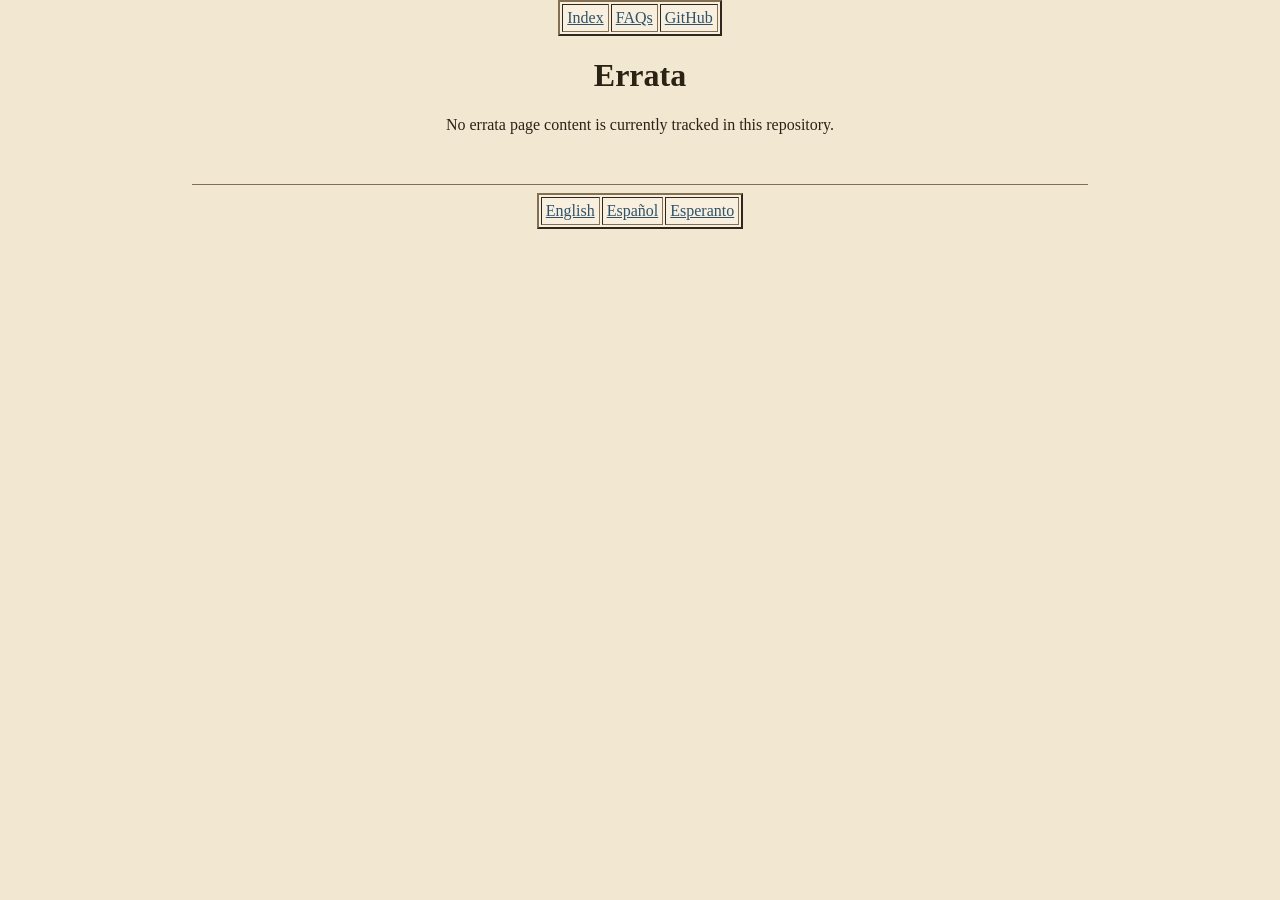
<file: errata.html>
<!DOCTYPE html>
<html lang="en">

<!--
 ________________________________________
( q-quick, think of something clever...! )
 ----------------------------------------
        o   ^__^
         o  (oo)\_______
            (__)\       )\/\
         /      ||----w |
        /       ||     ||
 __________________________________
< U-uhm... hello, world! /(;~:)\   >
 ----------------------------------

-->

<head>
	<meta name="viewport" content="width=device-width, initial-scale=1.0">
	<link rel="stylesheet" type="text/css" href="res/style.css">
	<meta charset="UTF-8">
	<title>LBSD - Errata</title>
</head>

<body>

<center>
<table border="2">
	<tr>
		<td>
			<a href="index.html">Index</a>
		</td>
		<td>
			<a href="faq.html">FAQs</a>
		</td>
		<td>
			<a href="https://github.com/euxaristia/libertybsd-scripts/">GitHub</a>
		</td>
	</tr>
</table>
</center>

<h1>Errata</h1>
<p>No errata page content is currently tracked in this repository.</p>

<footer>
<hr />

<center>
<table border="2">
	<tr>
		<td><a href="errata.html">English</a></td>
		<td><a href="es/errata.html">Español</a></td>
		<td><a href="eo/errata.html">Esperanto</a></td>
	</tr>
</table>
</center>
</footer>

</body>
</html>
</file>
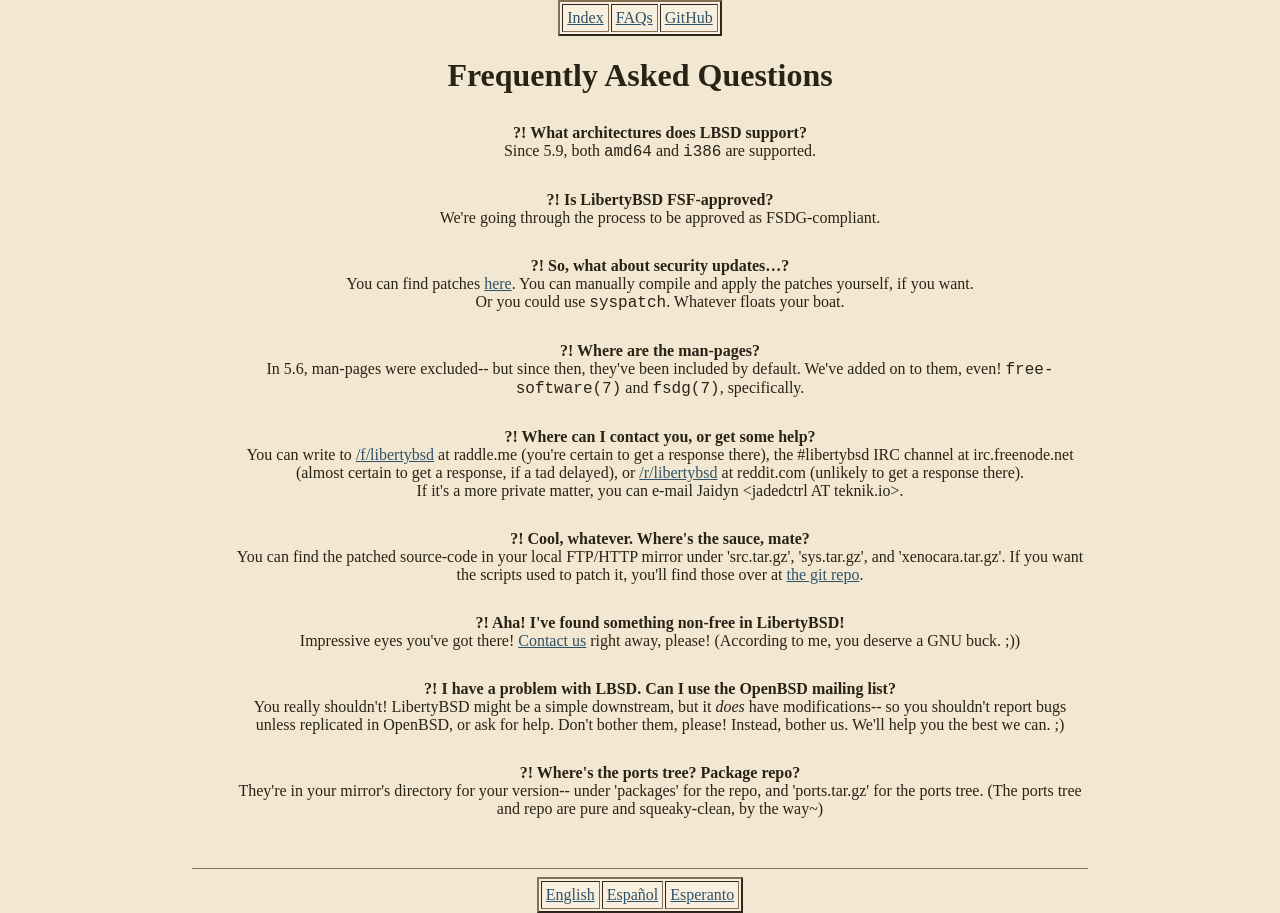
<file: faq.html>
<!DOCTYPE html>
<html lang="en">

<!--
 ________________________________________
( q-quick, think of something clever...! )
 ----------------------------------------
        o   ^__^
         o  (oo)\_______
            (__)\       )\/\
         /      ||----w |
        /       ||     ||
 __________________________________
< U-uhm... hello, world! /(;~:)\   >
 ----------------------------------

-->

<head>
	<meta name="viewport" content="width=device-width, initial-scale=1.0">
	<link rel="stylesheet" type="text/css" href="res/style.css">
	<meta charset="UTF-8">
	<title>LBSD - FAQs</title>
</head>

<body>

<center>
<table border="2">
	<tr>
		<td>
			<a href="index.html">Index</a>
		</td>
		<td>
			<a href="faq.html">FAQs</a>
		</td>
		<td>
			<a href="https://github.com/euxaristia/libertybsd-scripts/">GitHub</a>
		</td>
	</tr>
</table>
</center>

<h1>Frequently Asked Questions</h1>

<ul id="faq">
	<li class="question" id="arch">What architectures does LBSD support?</li>
	<li class="answer">Since 5.9, both <code>amd64</code> and <code>i386</code> are
supported.</li>

	<li class="question" id="fsf">Is LibertyBSD FSF-approved?</li>
	<li class="answer">We're going through the process to be approved as FSDG-compliant.</li>

	<li class="question" id="errata">So, what about security updates…?</li>
	<li class="answer">You can find patches <a href='errata.html'>here</a>.
You can manually compile and apply the patches yourself, if you want.<br />
Or you could use <code>syspatch</code>. Whatever floats your boat.</li>

	<li class="question" id="man">Where are the man-pages?</li>
	<li class="answer">In 5.6, man-pages were excluded-- but since then, they've been
included by default. We've added on to them, even!
<code>free-software(7)</code> and <code>fsdg(7)</code>, specifically.</li>

	<li class="question" id="contact">Where can I contact you, or get some help?</li>
	<li class="answer" id="contact-answer">You can write to
<a href='https://raddle.me/f/libertybsd'>/f/libertybsd</a> at raddle.me
(you're certain to get a response there), the #libertybsd IRC channel at
irc.freenode.net (almost certain to get a response, if a tad delayed), or
<a href='https://reddit.com/r/libertybsd'>/r/libertybsd</a> at reddit.com
(unlikely to get a response there).<br>
If it's a more private matter, you can e-mail Jaidyn &lt;jadedctrl AT teknik.io&gt;.</li>

	<li class="question" id="sources">Cool, whatever. Where's the sauce, mate?</li>
	<li class="answer">You can find the patched source-code in your local FTP/HTTP
mirror under 'src.tar.gz', 'sys.tar.gz', and 'xenocara.tar.gz'. If you want
the scripts used to patch it, you'll find those over at
<a href='https://git.eunichx.us/libertybsd-scripts'>the git repo</a>.</li>

	<li class="question" id="non-free">Aha! I've found something non-free in LibertyBSD!</li>
	<li class="answer">Impressive eyes you've got there!
<a href='faq.html#contact'>Contact us</a> right away, please!
(According to me, you deserve a GNU buck. ;))</li>

	<li class="question" id="problems">I have a problem with LBSD. Can I use the OpenBSD mailing list?</li>
	<li class="answer">You really shouldn't! LibertyBSD might be a simple downstream,
but it <i>does</i> have modifications-- so you shouldn't report bugs unless
replicated in OpenBSD, or ask for help. Don't bother them, please! Instead,
bother us. We'll help you the best we can. ;)</li>

	<li class="question" id="ports">Where's the ports tree? Package repo?</li>
	<li class="answer">They're in your mirror's directory for your version-- under
'packages' for the repo, and 'ports.tar.gz' for the ports tree. (The ports
tree and repo are pure and squeaky-clean, by the way~)</li>
</ul>

<footer>
<hr />

<center>
<table border="2">
	<tr>
		<td><a href="faq.html">English</a></td>
		<td><a href="es/faq.html">Español</a></td>
		<td><a href="eo/faq.html">Esperanto</a></td>
	</tr>
</table>
</center>
</footer>

</body>
</html>
</file>
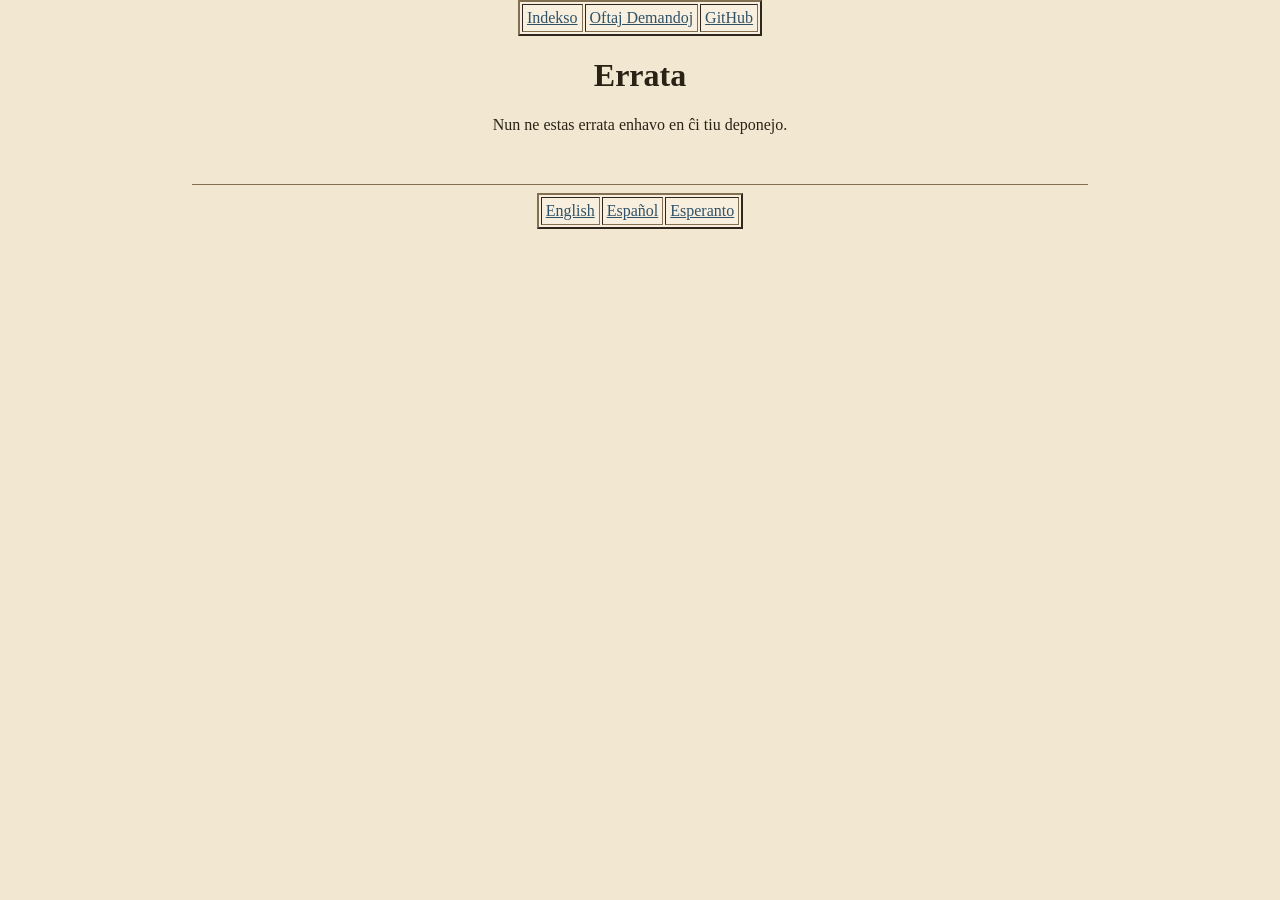
<file: eo/errata.html>
<!DOCTYPE html>
<html lang="eo">

<!--
 ________________________________________
( q-quick, think of something clever...! )
 ----------------------------------------
        o   ^__^
         o  (oo)\_______
            (__)\       )\/\
         /      ||----w |
        /       ||     ||
 __________________________________
< U-uhm... hello, world! /(;~:)\   >
 ----------------------------------

-->

<head>
	<meta name="viewport" content="width=device-width, initial-scale=1.0">
	<link rel="stylesheet" type="text/css" href="../res/style.css">
	<meta charset="UTF-8">
	<title>LBSD - Errata</title>
</head>

<body>

<center>
<table border="2">
	<tr>
		<td>
			<a href="index.html">Indekso</a>
		</td>
		<td>
			<a href="faq.html">Oftaj Demandoj</a>
		</td>
		<td>
			<a href="https://github.com/euxaristia/libertybsd-scripts/">GitHub</a>
		</td>
	</tr>
</table>
</center>

<h1>Errata</h1>
<p>Nun ne estas errata enhavo en ĉi tiu deponejo.</p>

<footer>
<hr />

<center>
<table border="2">
	<tr>
		<td><a href="../errata.html">English</a></td>
		<td><a href="../es/errata.html">Español</a></td>
		<td><a href="errata.html">Esperanto</a></td>
	</tr>
</table>
</center>
</footer>

</body>
</html>
</file>
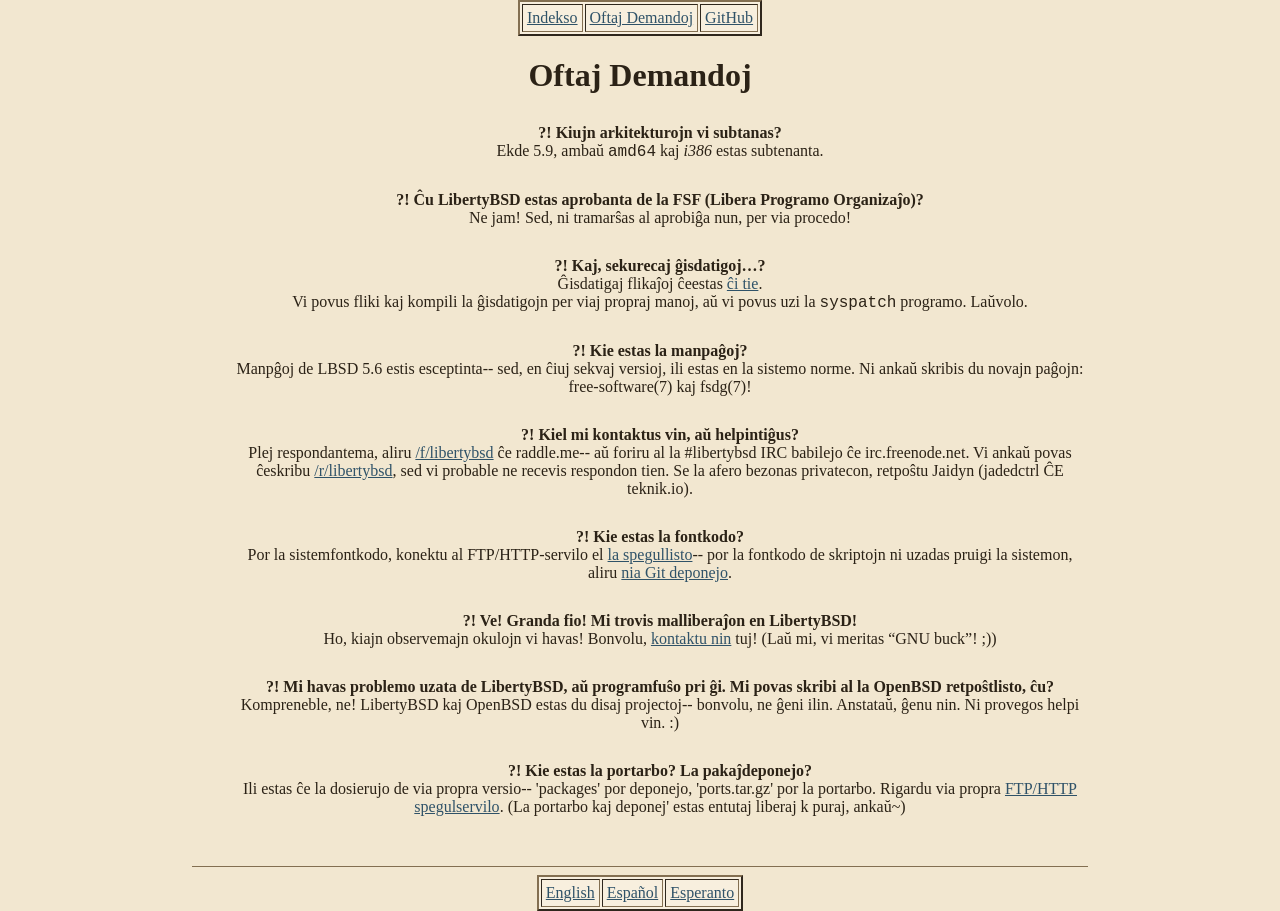
<file: eo/faq.html>
<!DOCTYPE html>
<html lang="eo">

<!--
 ________________________________________
( q-quick, think of something clever...! )
 ----------------------------------------
        o   ^__^
         o  (oo)\_______
            (__)\       )\/\
         /      ||----w |
        /       ||     ||
 __________________________________
< U-uhm... hello, world! /(;~:)\   >
 ----------------------------------

-->

<head>
	<meta name="viewport" content="width=device-width, initial-scale=1.0">
	<link rel="stylesheet" type="text/css" href="../res/style.css">
	<meta charset="UTF-8">
	<title>LBSD - Oftdemandantaĵoj</title>
</head>

<body>

<center>
<table border="2">
	<tr>
		<td>
			<a href="index.html">Indekso</a>
		</td>
		<td>
			<a href="faq.html">Oftaj Demandoj</a>
		</td>
		<td>
			<a href="https://github.com/euxaristia/libertybsd-scripts/">GitHub</a>
		</td>
	</tr>
</table>
</center>

<h1>Oftaj Demandoj</h1>

<ul id="faq">
	<li class="question" id="arch">Kiujn arkitekturojn vi subtanas?</li>
	<li class="answer">Ekde 5.9, ambaŭ <code>amd64</code> kaj <i>i386</i> estas subtenanta.</li>

	<li class="question" id="fsf">Ĉu LibertyBSD estas aprobanta de la FSF (Libera Programo Organizaĵo)?</li>
	<li class="answer">Ne jam! Sed, ni tramarŝas al aprobiĝa nun, per via procedo!</li>

	<li class="question" id="errata">Kaj, sekurecaj ĝisdatigoj…?</li>
	<li class="answer">Ĝisdatigaj flikaĵoj ĉeestas <a href='errata.html'>ĉi tie</a>.<br />
Vi povus fliki kaj kompili la ĝisdatigojn per viaj propraj manoj, aŭ vi povus
uzi la <code>syspatch</code> programo. Laŭvolo.</li>

	<li class="question" id="man">Kie estas la manpaĝoj?</li>
	<li class="answer">Manpĝoj de LBSD 5.6 estis esceptinta-- sed, en ĉiuj sekvaj versioj,
ili estas en la sistemo norme. Ni ankaŭ skribis du novajn paĝojn:
free-software(7) kaj fsdg(7)!</li>

	<li class="question" id="contact">Kiel mi kontaktus vin, aŭ helpintiĝus?</li>
	<li class="answer" id="contact-answer">Plej respondantema, aliru
<a href='https://raddle.me/f/libertybsd'>/f/libertybsd</a> ĉe raddle.me-- aŭ
foriru al la #libertybsd IRC babilejo ĉe irc.freenode.net. Vi ankaŭ povas
ĉeskribu <a href='https://reddit.com/r/libertybsd'>/r/libertybsd</a>, sed vi
probable ne recevis respondon tien.
Se la afero bezonas privatecon, retpoŝtu Jaidyn (jadedctrl ĈE teknik.io).</li>

	<li class="question" id="sources">Kie estas la fontkodo?</li>
	<li class="answer">Por la sistemfontkodo, konektu al FTP/HTTP-servilo el
<a href='download.html'>la spegullisto</a>-- por la fontkodo de skriptojn ni
uzadas pruigi la sistemon, aliru
<a href='https://git.eunichx.us/libertybsd/libertybsd-scripts'>
nia Git deponejo</a>.</li>

	<li class="question" id="non-free">Ve! Granda fio! Mi trovis malliberaĵon en LibertyBSD!</li>
	<li class="answer">Ho, kiajn observemajn okulojn vi havas! Bonvolu,
<a href='faq.html#contact'>kontaktu nin</a> tuj!
(Laŭ mi, vi meritas “GNU buck”! ;))</li>

	<li class="question" id="problems">Mi havas problemo uzata de LibertyBSD, aŭ programfuŝo pri ĝi.
Mi povas skribi al la OpenBSD retpoŝtlisto, ĉu?</li>
	<li class="answer">Kompreneble, ne! LibertyBSD kaj OpenBSD estas du disaj
projectoj-- bonvolu, ne ĝeni ilin. Anstataŭ, ĝenu nin. Ni provegos helpi
vin. :)</li>

	<li class="question" id="ports">Kie estas la portarbo? La pakaĵdeponejo?</li>
	<li class="answer">Ili estas ĉe la dosierujo de via propra versio-- 'packages' por
deponejo, 'ports.tar.gz' por la portarbo. Rigardu via propra
<a href='download.html'>FTP/HTTP spegulservilo</a>. (La portarbo kaj deponej'
estas entutaj liberaj k puraj, ankaŭ~)</li>
</ul>

<footer>
<hr />

<center>
<table border="2">
	<tr>
		<td><a href="../faq.html">English</a></td>
		<td><a href="../es/faq.html">Español</a></td>
		<td><a href="faq.html">Esperanto</a></td>
	</tr>
</table>
</center>
</footer>

</body>
</html>
</file>
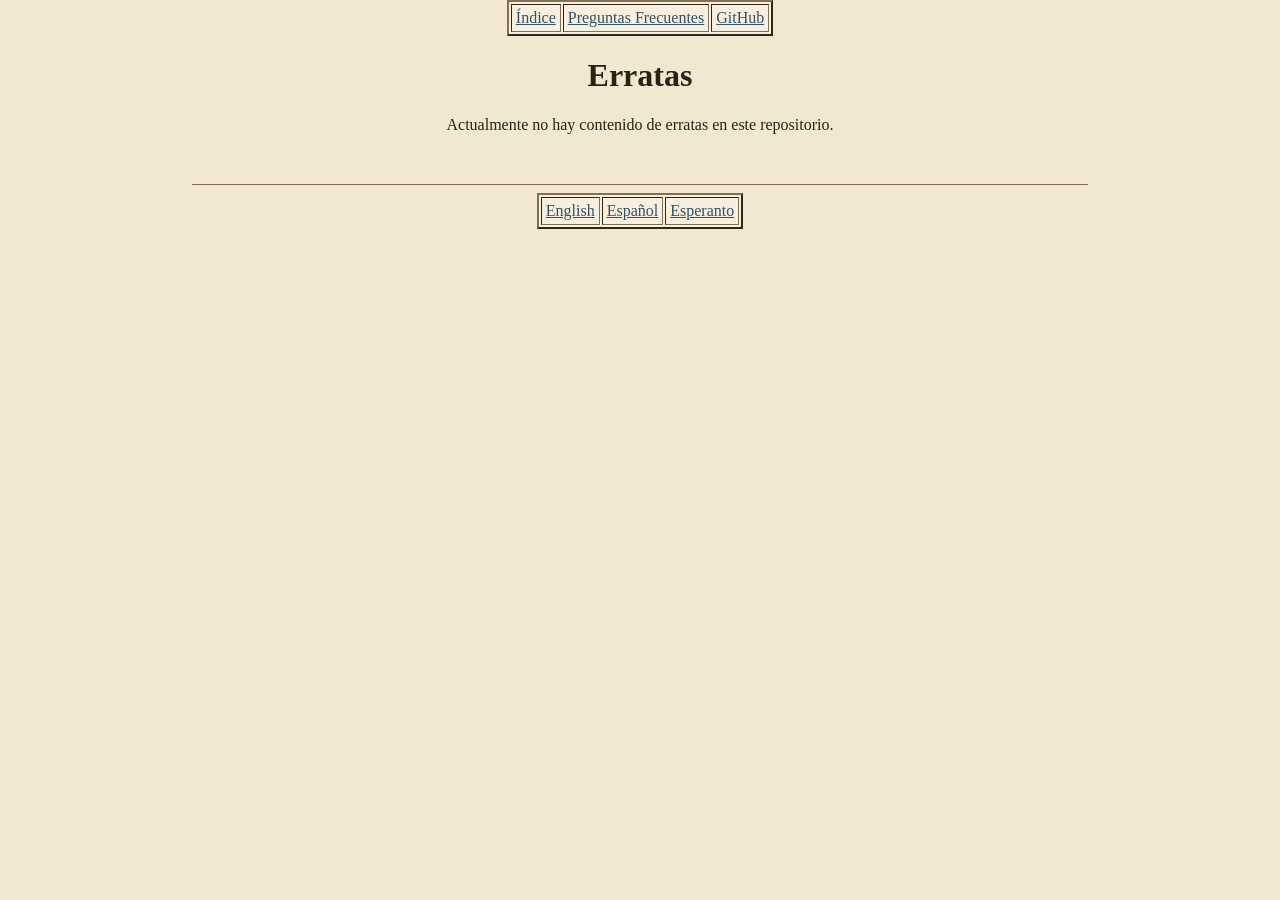
<file: es/errata.html>
<!DOCTYPE html>
<html lang="es">

<!--
 ________________________________________
( q-quick, think of something clever...! )
 ----------------------------------------
        o   ^__^
         o  (oo)\_______
            (__)\       )\/\
         /      ||----w |
        /       ||     ||
 __________________________________
< U-uhm... hello, world! /(;~:)\   >
 ----------------------------------

-->

<head>
	<meta name="viewport" content="width=device-width, initial-scale=1.0">
	<link rel="stylesheet" type="text/css" href="../res/style.css">
	<meta charset="UTF-8">
	<title>LBSD - Erratas</title>
</head>

<body>

<center>
<table border="2">
	<tr>
		<td>
			<a href="index.html">Índice</a>
		</td>
		<td>
			<a href="faq.html">Preguntas Frecuentes</a>
		</td>
		<td>
			<a href="https://github.com/euxaristia/libertybsd-scripts/">GitHub</a>
		</td>
	</tr>
</table>
</center>

<h1>Erratas</h1>
<p>Actualmente no hay contenido de erratas en este repositorio.</p>

<footer>
<hr />

<center>
<table border="2">
	<tr>
		<td><a href="../errata.html">English</a></td>
		<td><a href="errata.html">Español</a></td>
		<td><a href="../eo/errata.html">Esperanto</a></td>
	</tr>
</table>
</center>
</footer>

</body>
</html>
</file>
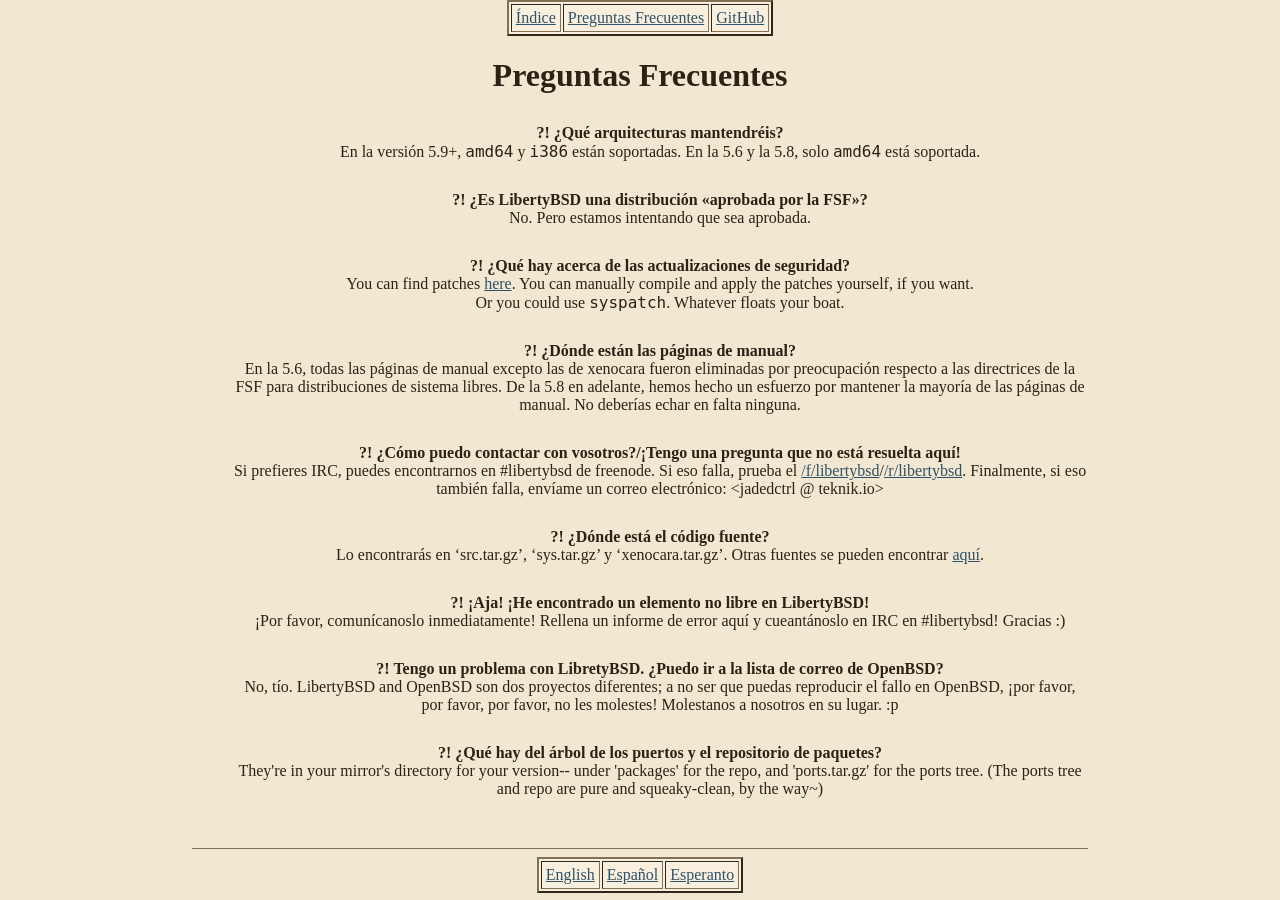
<file: es/faq.html>
<!DOCTYPE html>
<html lang="es">

<!--
 ________________________________________
( q-quick, think of something clever...! )
 ----------------------------------------
        o   ^__^
         o  (oo)\_______
            (__)\       )\/\
         /      ||----w |
        /       ||     ||
 __________________________________
< U-uhm... hello, world! /(;~:)\   >
 ----------------------------------

-->

<head>
	<meta name="viewport" content="width=device-width, initial-scale=1.0">
	<link rel="stylesheet" type="text/css" href="../res/style.css">
	<meta charset="UTF-8">
	<title>LBSD - Preguntas Frecuentes</title>
</head>

<body>

<center>
<table border="2">
	<tr>
		<td>
			<a href="index.html">Índice</a>
		</td>
		<td>
			<a href="faq.html">Preguntas Frecuentes</a>
		</td>
		<td>
			<a href="https://github.com/euxaristia/libertybsd-scripts/">GitHub</a>
		</td>
	</tr>
</table>
</center>

<h1>Preguntas Frecuentes</h1>

<ul id="faq">
	<li class="question" id="arch">¿Qué arquitecturas mantendréis?</li>
	<li class="answer">En la versión 5.9+, <code>amd64</code> y <code>i386</code> están
soportadas. En la 5.6 y la 5.8, solo <code>amd64</code> está soportada.</li>

	<li class="question" id="fsf">¿Es LibertyBSD una distribución «aprobada por la FSF»?</li>
	<li class="answer">No. Pero estamos intentando que sea aprobada.</li>

	<li class="question" id="errata">¿Qué hay acerca de las actualizaciones de seguridad?</li>
	<li class="answer">You can find patches <a href='errata.html'>here</a>.
You can manually compile and apply the patches yourself, if you want.<br />
Or you could use <code>syspatch</code>. Whatever floats your boat.</li>

	<li class="question" id="man">¿Dónde están las páginas de manual?</li>
	<li class="answer">En la 5.6, todas las páginas de manual excepto las de xenocara
fueron eliminadas por preocupación respecto a las directrices de la FSF para
distribuciones de sistema libres. De la 5.8 en adelante, hemos hecho un
esfuerzo por mantener la mayoría de las páginas de manual. No deberías echar
en falta ninguna.</li>

	<li class="question" id="contact">¿Cómo puedo contactar con vosotros?/¡Tengo una pregunta que no
está resuelta aquí!</li>
	<li class="answer" id="contact-answer">Si prefieres IRC, puedes encontrarnos en #libertybsd de freenode.
Si eso falla, prueba el <a href='https://raddle.me/f/libertybsd'>
/f/libertybsd</a>/<a href='https://reddit.com/r/libertybsd'>/r/libertybsd</a>.
Finalmente, si eso también falla, envíame un correo electrónico: &lt;jadedctrl @
teknik.io&gt;</li>

	<li class="question" id="sources">¿Dónde está el código fuente?</li>
	<li class="answer">Lo encontrarás en ‘src.tar.gz’, ‘sys.tar.gz’ y ‘xenocara.tar.gz’.
Otras fuentes se pueden encontrar
<a href='https://git.eunichx.us/libertybsd-scritps'>aquí</a>.</li>

	<li class="question" id="non-free">¡Aja! ¡He encontrado un elemento no libre en LibertyBSD!</li>
	<li class="answer">¡Por favor, comunícanoslo inmediatamente! Rellena un informe de
error aquí y cueantánoslo en IRC en #libertybsd! Gracias :)</li>

	<li class="question" id="problems">Tengo un problema con LibretyBSD.
¿Puedo ir a la lista de correo de OpenBSD?</li>
	<li class="answer">No, tío. LibertyBSD and OpenBSD son dos proyectos diferentes; a
no ser que puedas reproducir el fallo en OpenBSD, ¡por favor, por favor, por
favor, no les molestes! Molestanos a nosotros en su lugar. :p</li>

	<li class="question" id="ports">¿Qué hay del árbol de los puertos y el repositorio de paquetes?</li>
	<li class="answer">They're in your mirror's directory for your version-- under
'packages' for the repo, and 'ports.tar.gz' for the ports tree. (The ports
tree and repo are pure and squeaky-clean, by the way~)</li>
</ul>

<footer>
<hr />

<center>
<table border="2">
	<tr>
		<td><a href="../faq.html">English</a></td>
		<td><a href="faq.html">Español</a></td>
		<td><a href="../eo/faq.html">Esperanto</a></td>
	</tr>
</table>
</center>
</footer>

</body>
</html>
</file>
<file: res/style.css>
:root
{
	--paper-bg: #f2e7d0;
	--paper-text: #2b2216;
	--paper-line: #836f51;
	--paper-card: #f8efde;
	--link: #2f5268;
	--link-visited: #5b4370;
}

body
{
	text-align: center;
	font-size: 16px;
	background-color: var(--paper-bg);
	color: var(--paper-text);

	width: 70%;
	margin: auto;
}

a
{
	color: var(--link);
}

a:visited
{
	color: var(--link-visited);
}

table
{
	background-color: var(--paper-card);
	border-color: var(--paper-line);
}

img
{
	max-width: 99%;
}

hr
{
	width: 100%;
	border: 0;
	border-top: 1px solid var(--paper-line);
}

td
{
	padding: 4px;
}

footer
{
	margin-top: 50px;
}


#description
{
	text-indent: 10px;
	text-align: left;
}

li
{
	list-style-type: none;
}

.question
{
	font-weight: bold;
	margin-top: 30px;
}

.question::before
{
	content: "?!  ";
}

.answer
{
	margin-bottom: 30px;
}
</file>
